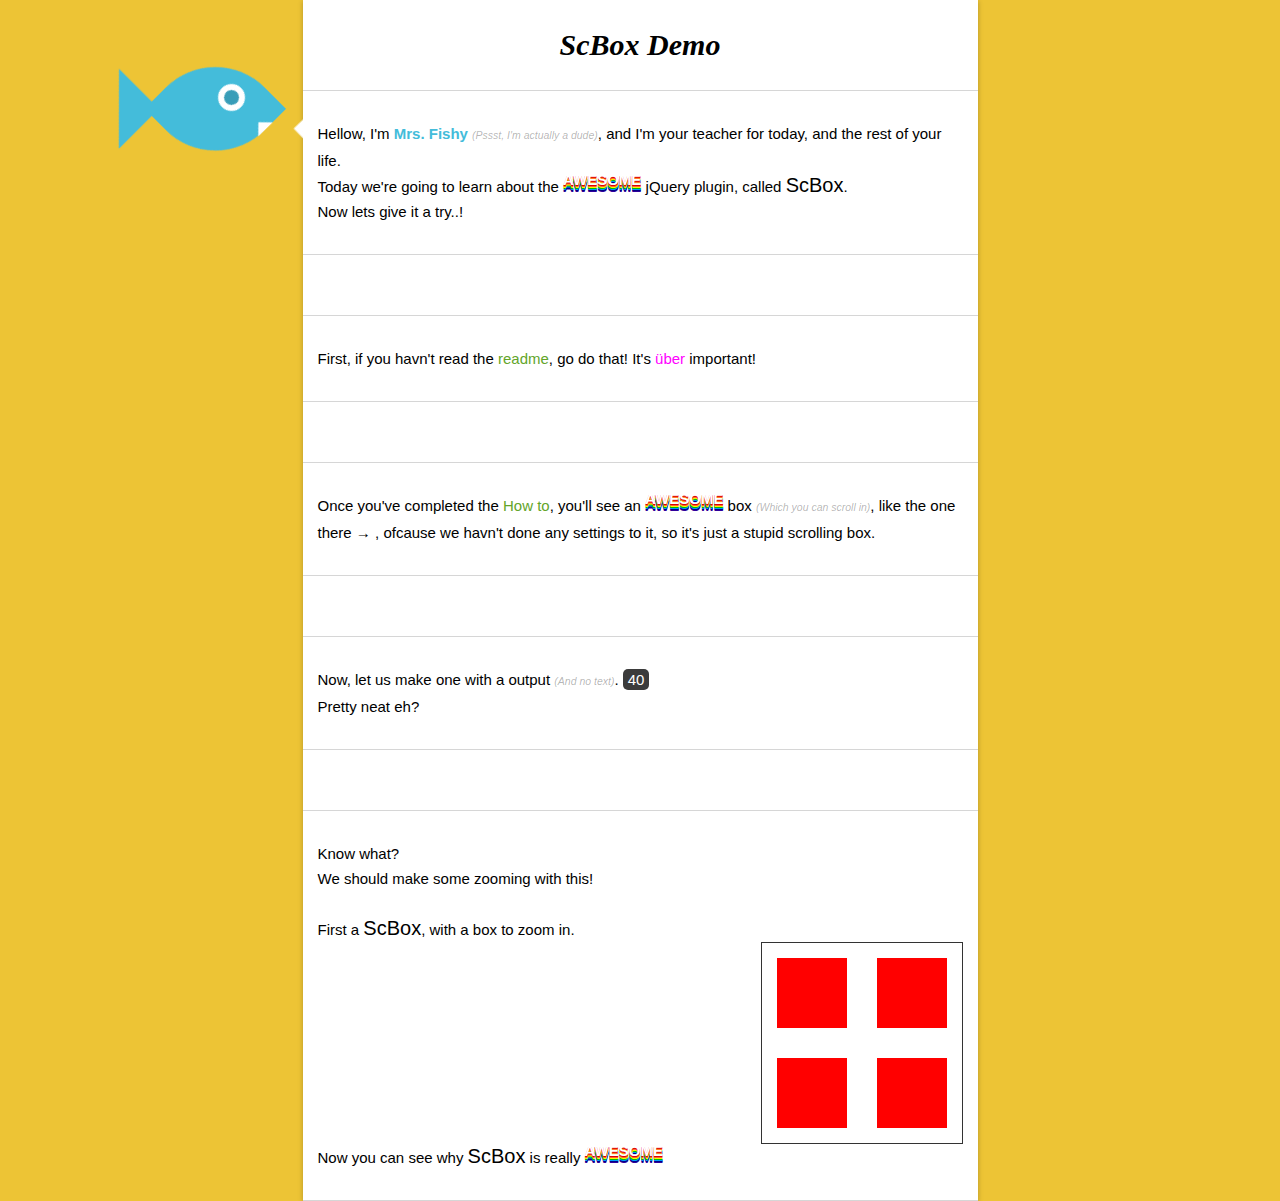
<file: demo/index.html>
<!DOCTYPE HTML>
<html lang="en-US">
	<head>
		<meta charset="UTF-8">
		<title></title>
		<link rel="stylesheet" type="text/css" href="reset.css" media="all" />
		<link rel="stylesheet" type="text/css" href="style.css" media="all" />
	</head>
	<body>
		<div id="wapper">
			<header>
				<h1>ScBox Demo</h1>
			</header>
			<div id="fish">
				<div id="eye"></div>
				<div id="mouth"></div>
				<div id="body">
					<div id="head"></div>
					<div id="tail"></div>
				</div>
				<div id="talk"></div>
			</div>
			<article id="one">
				<p>Hellow, I'm <span class="fishy">Mrs. Fishy</span> <span class="whisper">Pssst, I'm actually a dude</span>, and I'm your <span class="evil">teacher</span> for today, and the rest of your life.<br />Today we're going to learn about the <span class="awesome">awesome</span> jQuery plugin, called <span class="pluginName">ScBox</span>.<br />Now lets give it a try..!</p>
			</article>
			<article></article>
			<article id="two">
				<p>First, if you havn't read the <a href="https://github.com/Mobilpadde/ScBox#scbox" target="_blank">readme</a>, go do that! It's <span class="uber">über</span> important!</p>
			</article>
			<article></article>
			<article id="three">
				<p>Once you've completed the <a href="https://github.com/Mobilpadde/ScBox#how-to">How to</a>, you'll see an <span class="awesome">awesome</span> box <span class="whisper">Which you can scroll in</span>, like the one <span class="right">there</span> <span class="scbox"></span>, ofcause we havn't done any settings to it, so it's just a stupid scrolling box.</p>
			</article>
			<article></article>
			<article id="four">
				<p>Now, let us make one with a output <span class="whisper">And no text</span>. <span class="code">40</span><br /><span class="scbox-w-function" data-width="300" data-textColor="transparent"></span></p>
				<p>Pretty neat eh?</p>
			</article>
			<article></article>
			<article id="five">
				<p>Know what?</p>
				<p>We should make some zooming with this!</p>
				<br />
				<p>First a <span class="pluginName">ScBox</span>, with a box to zoom in.</p>
				<div class="scbox-w-zoom"></div>
				<div class="zoombox">
					<div class="red"></div>
					<div class="red"></div>
					<div class="red"></div>
					<div class="red"></div>
				</div>
				<div class="clear"></div>
				<p>Now you can see why <span class="pluginName">ScBox</span> is really <span class="awesome">awesome</span></p>
			</article>
		</div>
		<!--<div id="bee">
			<div id="left" class="eye"></div>
			<div id="right" class="eye"></div>
			<div id="body"></div>
			<div id="wings"></div>
			<div id="sting"></div>
		</div>-->
		<script type="text/javascript" src="https://ajax.googleapis.com/ajax/libs/jquery/1.7.2/jquery.min.js"></script>
		<script type="text/javascript">
			$("#fish").css({"left":($("#wapper")[0].offsetLeft-190)+"px"});
			$(window).resize(function(){
				$("#fish").css({"left":($("#wapper")[0].offsetLeft-190)+"px"});
			})
		</script>
		<script type="text/javascript" src="https://raw.github.com/Mobilpadde/ScBox/master/scBox.jquery.js"></script>
		<script type="text/javascript">
			$(document).ready(function(){
				$(".scbox").scBox();
				$(".scbox-w-function").scBox({
					change: function(v){
						$("#four .code").text(v);
					}
				});
				$(".scbox-w-zoom").scBox({
					width: 50,
					height: 200,
					start: 200,
					change: function(v){
						var percent = (v*100/200);
						$("article#five .zoombox .red").css({"zoom":percent+"%"});
					}
				});
			})
		</script>
	</body>
</html>
</file>
<file: demo/style.css>
*{
	padding: 0;
	margin: 0;
	outline: none;
}
* a, * a:visited{
	color: #63A52A;
	-webkit-transition: color ease-in-out 0.3s;
	-moz-transition: color ease-in-out 0.3s;
	-ms-transition: color ease-in-out 0.3s;
	-o-transition: color ease-in-out 0.3s;
	transition: color ease-in-out 0.3s;
	text-decoration: none;
}
* a:hover{
	text-decoration: underline;
	color: #90D355;
}
#fish{
	position: fixed;
	top: 120px;
	left: 0;
	width: 300px;
	height: 165px;
	-webkit-transform-origin: 50% 50%;
	-webkit-transform: rotate(45deg);
}
#fish *{
	position: absolute;
}
#fish #mouth{
	width: 0;
	height: 0;  border-top: 10px solid transparent;  border-bottom: 10px solid transparent;    
	border-right: 10px solid #fff;
	left: 90px;
	top: 19px;
	z-index: 1;
	-webkit-transform-origin: 50% 50%;
	-webkit-transform: rotate(1deg);
}
#fish #eye{
	width: 15px;
	height: 15px;
	background: #389DB8;
	border: 6px solid white;
	border-radius: 15px;
	z-index: 1;
	top: 17px;
	left: 40px;
}
#fish #body{

}
#fish #body #head{
	width: 100px;
	height: 100px;
	background: #44BCDA;
	border-radius: 70px 0px;
}
#fish #body #tail{
	width: 0; 
	height: 0;  
	border-top: 40px solid transparent;  
	border-bottom: 40px solid transparent;   
	border-left: 40px solid #44BCDA;
	-webkit-transform-origin: 50% 50%;
	-webkit-transform: rotate(-45deg);
	left: -24px;
	top: 64px;
}
#fish #talk{
	width: 0;  
	height: 0;  
	border-top: 10px solid transparent;  
	border-bottom: 10px solid transparent;    
	border-right: 10px solid #fff;
	-webkit-transform: rotate(-44deg);
	left: 118px;
	top: -5px;
}
html, body{
	height: 100%;
}
body{
	background: url("http://noisepng.com/100-90-5.png") rgb(237, 196, 53);
	font-family: "Helvetica Neue", Arial, Helvetica, Geneva, sans-serif;
	font-size: 15px;
}
header{
	font-size: 30px;
	font-weight: bold;
	font-style: italic;
	font-family:Georgia, serif;
	text-align: center;
	color: #000;
	line-height: 90px;
}
#wapper{
	margin: auto auto;
	width: 675px;
	background: #fff;
	min-height: 100%;
	box-shadow: 0 1px 5px rgba(0, 0, 0, .25);
	position: relative;
}
article#one{
	border-top: 1px solid rgba(51, 51, 51, .2);
}
article{
	border-bottom: 1px solid rgba(51, 51, 51, .2);
	padding: 30px 15px;
	line-height: 25px;
}
article .fishy{
	color: #44BCDA;
	font-weight: bold;
}
article .whisper{
	color: rgba(0, 0, 0, .3);
	font-size: 0.7em;
	font-style: italic;
}
article .whisper:before{
	content: "(";
}
article .whisper:after{
	content: ")";
}
article .awesome{
	text-transform: uppercase;
	font-weight: bold;
	color: #fff;
	text-shadow: 0 1px 0 #dd0000,
				 0 2px 0 #fe6230,
				 0 3px 0 #fef600,
				 0 4px 0 #00bc00,
				 0 5px 0 #009bfe,
				 0 6px 0 #000083,
				 0 7px 0 #30009b;
	position: relative;
	top: -7px;
}
article .jquery{
	
}
article .pluginName{
	font-size: 20px;
}
article .code{
	background: #3B3B3B;
	color: #fff;
	border-radius: 5px;
	padding: 2px 5px;
}
article .uber{
	color: fuchsia;
}
article .below:after{
	content: " ↓";
}
article .right:after{
	content: " →";
}
article .scbox{
	display: inline;
}
article#five .scbox-w-zoom{
	float: left;
}
article#five .zoombox{
	float: right;
	width: 200px;
	height: 200px;
	border: 1px solid #333;
}
article#five .zoombox .red{
	width: 70px;
	height: 70px;
	margin: 15px;
	float: left;
	background: red;
	
}
.clear{
	clear: both;
}
</file>
